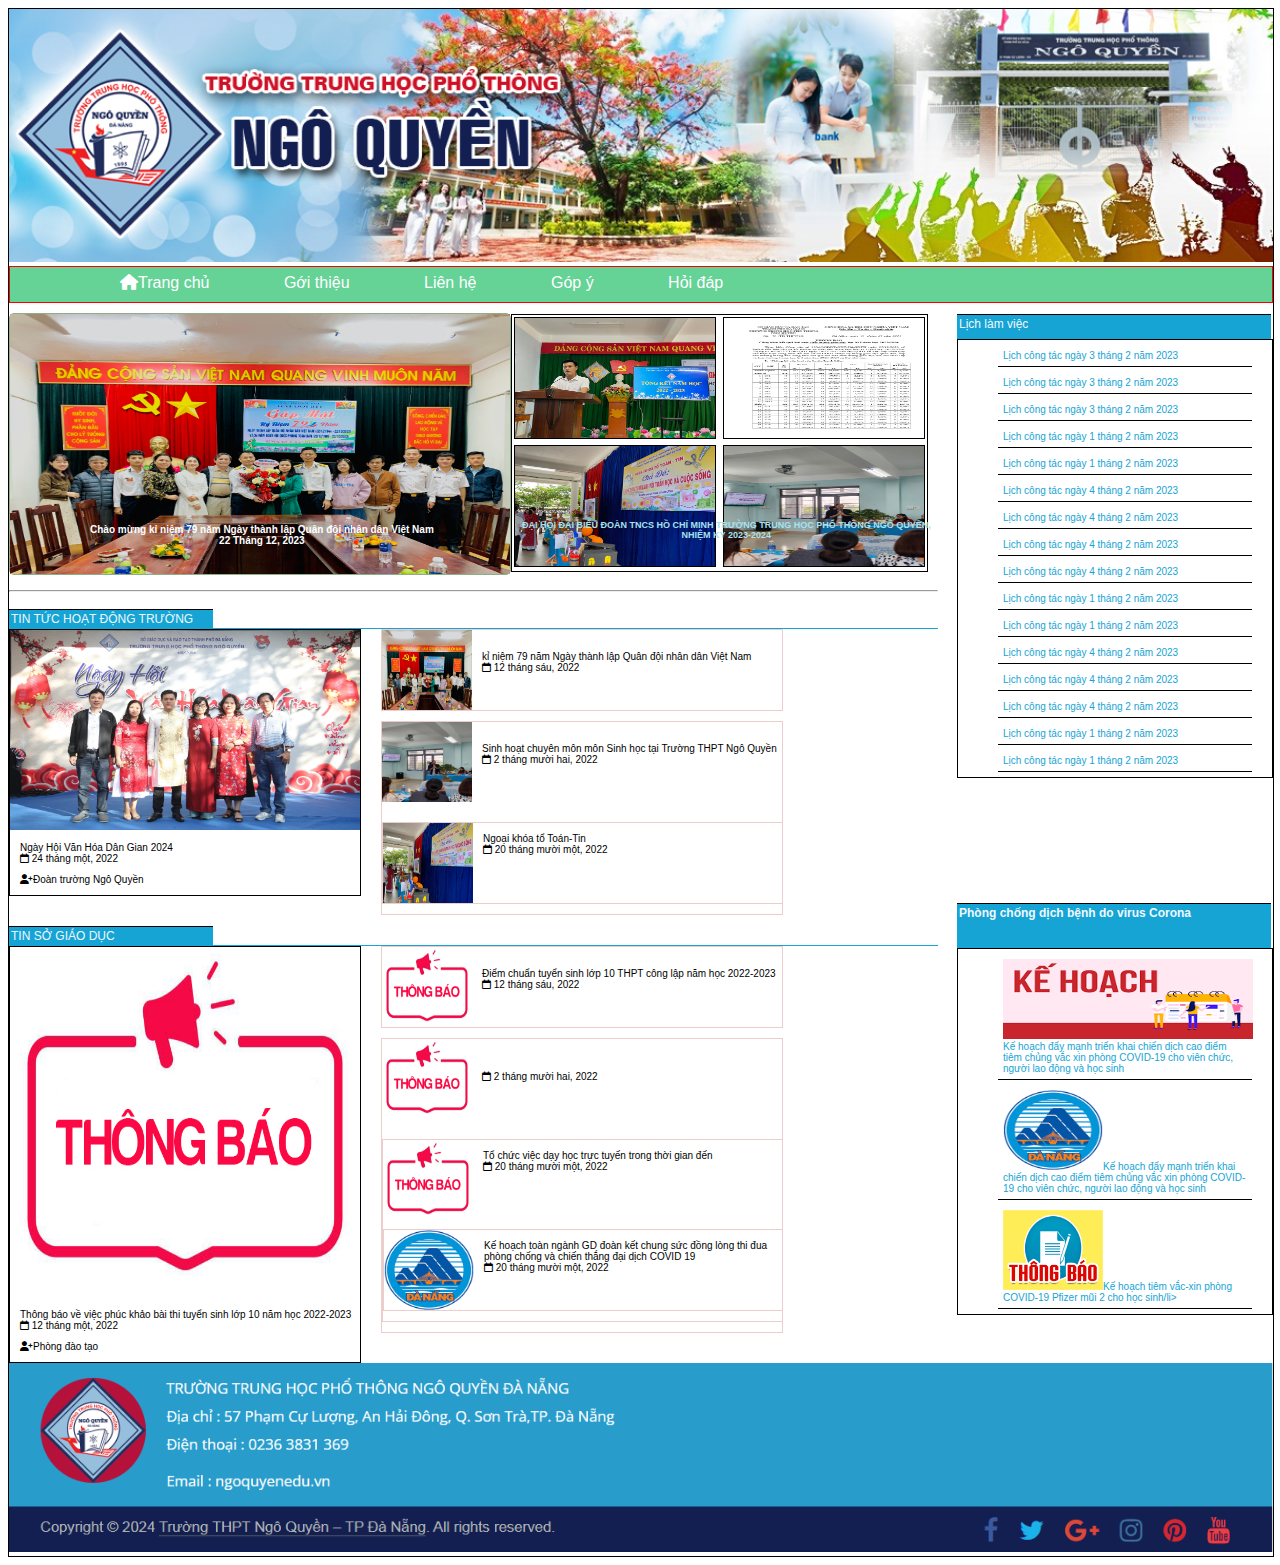
<file: index.html>
<!DOCTYPE html>
<html lang="en">
<head>
    <meta charset="UTF-8">
    <meta name="viewport" content="width=device-width, initial-scale=1.0">
    <link rel="stylesheet" href="https://cdnjs.cloudflare.com/ajax/libs/font-awesome/6.4.2/css/all.min.css">
    <link rel="stylesheet" href="style.css">
    <title>Document</title>
</head>
<body>
    <div class="container">
        <header>
            <img id="img0-1" src="./imgs/img-01.jpg" alt="Hinh anh" width="1000px" height="300px">
        </header>
        <nav>
            <ul id="ul-02">
                <li><a href="./index.html"><i class="fas fa-home"> </i>Trang chủ</a></li>
                <li id="li-01"><a href="./Gioi_thieu.html">Gới thiệu</a>
                    <ul>
                        <li><a href="./Gioi_thieu.html">Thư viện</a></li>
                        <li><a href="#">Hoạt động</a></li>
                    </ul>
                </li>
                <li><a href="./LienHe.html">Liên hệ</a></li>
                <li><a href="#">Góp ý</a></li>
                <li><a href="#">Hỏi đáp</a></li>
            </ul>
        </nav>

        <article>
            <div class="k-a1" id="k-a1">

              <img src="./imgs/4e3eaa834240ea1eb351.jpg" height="100%" width="100%"><br>
              <div class="vb-a1">
                  Chào mừng kỉ niệm 79 năm Ngày thành lập Quân đội nhân dân Việt Nam<br>
                  22 Tháng 12, 2023
              </div>
            </div>

          <div class="k-a01">
            <div class="top-k-a01">
              <img src="./imgs//k-a2.11.jpg" alt="">
              <img src="./imgs/k-a2.png" alt="">
            </div>
            <div class="bottom-k-a01">
              <img src="./imgs/k-a2.2" alt="">
              <img src="./imgs/k-a2.3.jpg" alt="">
            </div>
            <div class="vb-a2">
              <b>ĐẠI HỘI ĐẠI BIỂU ĐOÀN TNCS HỒ CHÍ MINH TRƯỜNG TRUNG HỌC PHỔ THÔNG NGÔ QUYỀN,<br> NHIỆM KỲ 2023-2024</b>
            </div>
          </div>
            <hr>
            <br>
            <p class="vb-b001">TIN TỨC HOẠT ĐỘNG TRƯỜNG</p>
            <div class="content-container">
              <div class="content-01">
                <div class="k-b1">
                  <img src="./imgs/hdT.jpg" width="350px" height="200px"><br>
                  <p>Ngày Hội Văn Hóa Dân Gian 2024 <br><i class="fa-regular fa-calendar"></i> 24 tháng một, 2022</p>
                  <p><i class="fa-solid fa-user-plus"></i>Đoàn trường Ngô Quyền</p>
                </div>
                <div class="kb-2">
                  <div>
                    <img src="./imgs/kb-2.1.jpg"><br>
                    <p>kỉ niệm 79 năm Ngày thành lập Quân đội nhân dân Việt Nam <br> <i class="fa-regular fa-calendar"></i> 12 tháng sáu, 2022</p>
                  </div>
                  <div>
                    <img src="./imgs/kc-2.1.jpg"><br>
                    <p>Sinh hoạt chuyên môn môn Sinh học tại Trường THPT Ngô Quyền <br> <i class="fa-regular fa-calendar"></i> 2 tháng mười hai, 2022</p>
                    <div id="a001">
                      <img src="./imgs/kc-2.2.jpg">
                      <p>Ngoại khóa tổ Toán-Tin <br> <i class="fa-regular fa-calendar"></i> 20 tháng mười một, 2022</p>
                    </div>
                  </div>
                </div>
              </div>
              
              <p class="vb-b001">TIN SỞ GIÁO DỤC</p>
              <div class="content-01">
                <div class="k-b1">
                  <img src="./imgs/tb.jpg" width="350px" height="350px"><br>
                  <p>Thông báo về việc phúc khảo bài thi tuyển sinh lớp 10 năm học 2022-2023<br>
                    <i class="fa-regular fa-calendar"></i> 12 tháng một, 2022</p>
                  <p><i class="fa-solid fa-user-plus"></i>Phòng đào tạo</p>
                </div>
                <div class="kb-2">
                  <div>
                    <img src="./imgs/tb.jpg"><br>
                    <p>Điểm chuẩn tuyển sinh lớp 10 THPT công lập năm học 2022-2023 <br> <i class="fa-regular fa-calendar"></i> 12 tháng sáu, 2022</p>
                  </div>
                  <div>
                    <img src="./imgs/tb.jpg"><br>
                    <p> <br> <i class="fa-regular fa-calendar"></i> 2 tháng mười hai, 2022</p>
                    <div id="a001">
                      <img src="./imgs/tb.jpg">
                      <p>Tổ chức việc dạy học trực tuyến trong thời gian đến
                         <br> <i class="fa-regular fa-calendar"></i> 20 tháng mười một, 2022</p>
                    <div id="a001">
                      <img src="./imgs/tb-1.png">
                      <p>Kế hoạch toàn ngành GD đoàn kết chung sức đồng lòng thi đua phòng chống và chiến thắng đại dịch COVID 19
                         <br> <i class="fa-regular fa-calendar"></i> 20 tháng mười một, 2022</p>
                    </div>
                  </div>
                </div>
              </div>
            </div>
        </article>

        <aside>
          <p style="width: 310px; height: 20px;" class="vb-b001">Lịch làm việc</p>
          <ul type="none" class="ul-01">
            <li>Lịch công tác ngày 3 tháng 2 năm 2023</li>
            <li>Lịch công tác ngày 3 tháng 2 năm 2023</li>
            <li>Lịch công tác ngày 3 tháng 2 năm 2023</li>
            <li>Lịch công tác ngày 1 tháng 2 năm 2023</li>
            <li>Lịch công tác ngày 1 tháng 2 năm 2023</li>
            <li>Lịch công tác ngày 4 tháng 2 năm 2023</li>
            <li>Lịch công tác ngày 4 tháng 2 năm 2023</li>
            <li>Lịch công tác ngày 4 tháng 2 năm 2023</li>
            <li>Lịch công tác ngày 4 tháng 2 năm 2023</li>
            <li>Lịch công tác ngày 1 tháng 2 năm 2023</li>
            <li>Lịch công tác ngày 1 tháng 2 năm 2023</li>
            <li>Lịch công tác ngày 4 tháng 2 năm 2023</li>
            <li>Lịch công tác ngày 4 tháng 2 năm 2023</li>
            <li>Lịch công tác ngày 4 tháng 2 năm 2023</li>
            <li>Lịch công tác ngày 1 tháng 2 năm 2023</li>
            <li>Lịch công tác ngày 1 tháng 2 năm 2023</li>
          </ul>
          <br><br>
          <br><br>
          <br><br>
          <h2 style="width: 310px; height: 40px;" class="vb-b001">Phòng chống dịch bệnh do virus Corona</h2>
          <ul type="none" class="ul-01">
            <li><img width="250px", height="80px" src="./imgs/kh.png" alt="">Kế hoạch đẩy mạnh triển khai chiến dịch cao điểm tiêm chủng vắc xin phòng COVID-19 cho viên chức, người lao động và học sinh</li>
            <li><img width="100px", height="80px" src="./imgs/tb-1.png" alt="">Kế hoạch đẩy mạnh triển khai chiến dịch cao điểm tiêm chủng vắc xin phòng COVID-19 cho viên chức, người lao động và học sinh</li>
            <li><img width="100px", height="80px" src="./imgs/td-2.png" alt="">Kế hoạch tiêm vắc-xin phòng COVID-19 Pfizer mũi 2 cho học sinh/li>
          </ul>
        </aside>
        <footer>
            <img src="./imgs/footer.png" alt="Hinh anh" width="1000px" height="100px">
        </footer>
    </div>
</body>
</html>
</file>
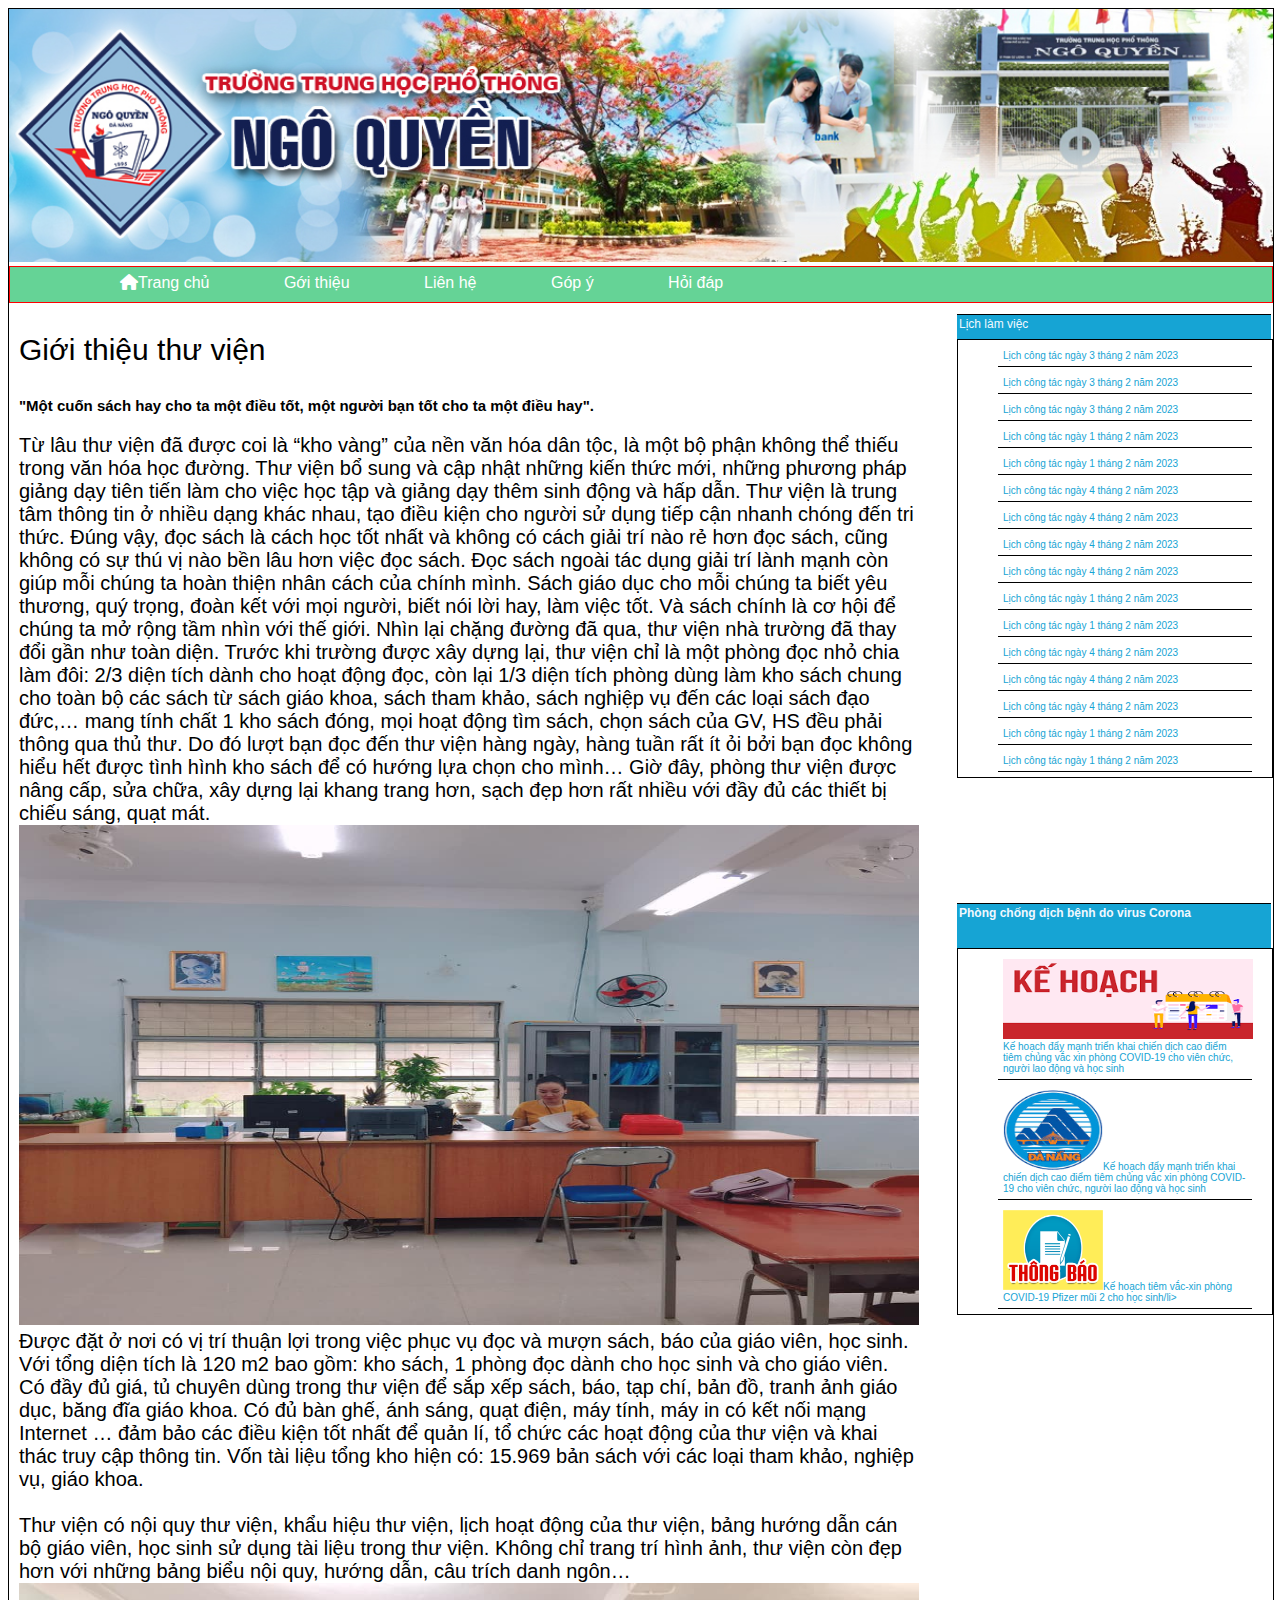
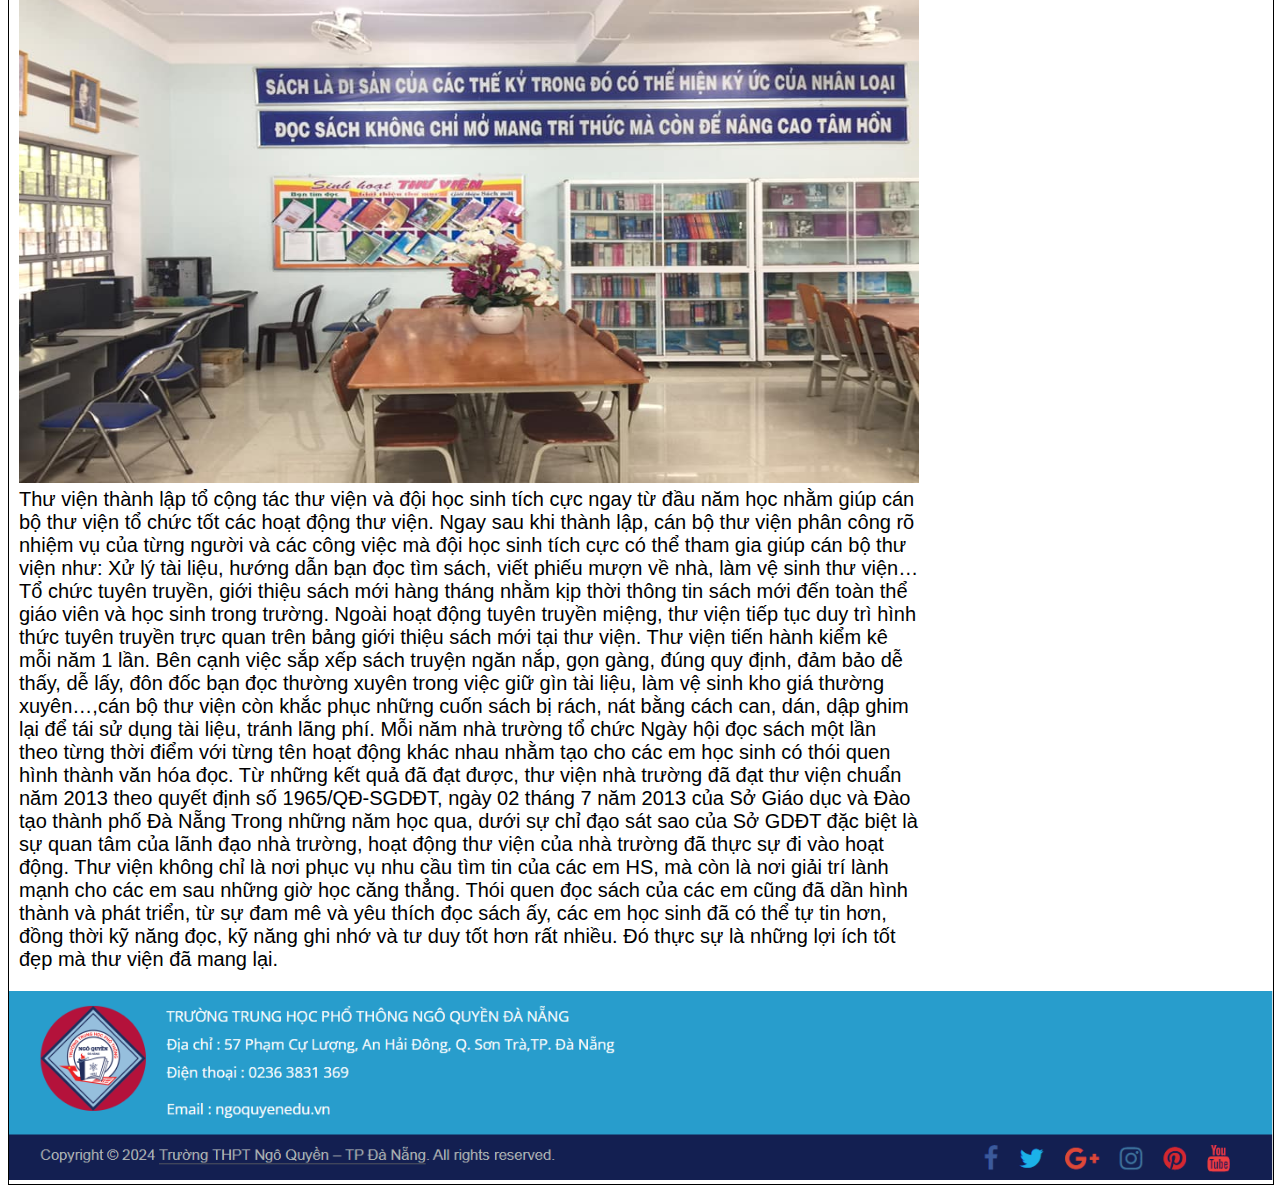
<file: Gioi_thieu.html>
<!DOCTYPE html>
<html lang="en">
<head>
    <meta charset="UTF-8">
    <meta name="viewport" content="width=device-width, initial-scale=1.0">
    <link rel="stylesheet" href="https://cdnjs.cloudflare.com/ajax/libs/font-awesome/6.4.2/css/all.min.css">
    <link rel="stylesheet" href="style.css">
    <title>Document</title>
</head>
<body>
    <div class="container">
        <header>
            <img id="img0-1" src="./imgs/img-01.jpg" alt="Hinh anh" width="1000px" height="300px">
        </header>
        <nav>
            <ul id="ul-02">
                <li><a href="./index.html"><i class="fas fa-home"> </i>Trang chủ</a></li>
                <li id="li-01"><a href="./Gioi_thieu.html">Gới thiệu</a>
                    <ul>
                        <li><a href="./Gioi_thieu.html">Thư viện</a></li>
                        <li><a href="#">Hoạt động</a></li>
                    </ul>
                </li>
                <li><a href="./LienHe.html">Liên hệ</a></li>
                <li><a href="#">Góp ý</a></li>
                <li><a href="#">Hỏi đáp</a></li>
            </ul>
        </nav>

        <article style="margin-left: 10px;">
            <p style="font-size:30px;">Giới thiệu thư viện</p>
            <h2>"Một cuốn sách hay cho ta một điều tốt, một người bạn tốt cho ta một điều hay".</h2>
            <p class="vb-c01">Từ lâu thư viện đã được coi là “kho vàng” của nền văn hóa dân tộc, là một bộ phận không thể thiếu trong văn hóa học đường. Thư viện bổ sung và cập nhật những kiến thức mới, những phương pháp giảng dạy tiên tiến làm cho việc học tập và giảng dạy thêm sinh động và hấp dẫn. Thư viện là trung tâm thông tin ở nhiều dạng khác nhau, tạo điều kiện cho người sử dụng tiếp cận nhanh chóng đến tri thức. Đúng vậy, đọc sách là cách học tốt nhất và không có cách giải trí nào rẻ hơn đọc sách, cũng không có sự thú vị nào bền lâu hơn việc đọc sách. Đọc sách ngoài tác dụng giải trí lành mạnh còn giúp mỗi chúng ta hoàn thiện nhân cách của chính mình. Sách giáo dục cho mỗi chúng ta biết yêu thương, quý trọng, đoàn kết với mọi người, biết nói lời hay, làm việc tốt. Và sách chính là cơ hội để chúng ta mở rộng tầm nhìn với thế giới.

              Nhìn lại chặng đường đã qua, thư viện nhà trường đã thay đổi gần như toàn diện. Trước khi trường được xây dựng lại, thư viện chỉ là một phòng đọc nhỏ chia làm đôi: 2/3 diện tích dành cho hoạt động đọc, còn lại 1/3 diện tích phòng dùng làm kho sách chung cho toàn bộ các sách từ sách giáo khoa, sách tham khảo, sách nghiệp vụ đến các loại sách đạo đức,… mang tính chất 1 kho sách đóng, mọi hoạt động tìm sách, chọn sách của GV, HS đều phải thông qua thủ thư. Do đó lượt bạn đọc đến thư viện hàng ngày, hàng tuần rất ít ỏi bởi bạn đọc không hiểu hết được tình hình kho sách để có hướng lựa chọn cho mình…
              
              Giờ đây, phòng thư viện được nâng cấp, sửa chữa, xây dựng lại khang trang hơn, sạch đẹp hơn rất nhiều với đầy đủ các thiết bị chiếu sáng, quạt mát.
              <img width="900px" height="500px" src="./imgs/THU-VIEN.jpg">
              Được đặt ở nơi có vị trí thuận lợi trong việc phục vụ đọc và mượn sách, báo của giáo viên, học sinh. Với tổng diện tích là 120 m2 bao gồm: kho sách, 1 phòng đọc dành cho học sinh và cho giáo viên. Có đầy đủ giá, tủ chuyên dùng trong thư viện để sắp xếp sách, báo, tạp chí, bản đồ, tranh ảnh giáo dục, băng đĩa giáo khoa. Có đủ bàn ghế, ánh sáng, quạt điện, máy tính, máy in có kết nối mạng Internet … đảm bảo các điều kiện tốt nhất để quản lí, tổ chức các hoạt động của thư viện và khai thác truy cập thông tin. Vốn tài liệu tổng kho hiện có: 15.969 bản sách với các loại tham khảo, nghiệp vụ, giáo khoa.
              <br> <br>
              Thư viện có nội quy thư viện, khẩu hiệu thư viện, lịch hoạt động của thư viện, bảng hướng dẫn cán bộ giáo viên, học sinh sử dụng tài liệu trong thư viện. Không chỉ trang trí hình ảnh, thư viện còn đẹp hơn với những bảng biểu nội quy, hướng dẫn, câu trích danh ngôn…
              <img width="900px" height="500px" src="./imgs/Thuvien2.jpg">
              Thư viện thành lập tổ cộng tác thư viện và đội học sinh tích cực ngay từ đầu năm học nhằm giúp cán bộ thư viện tổ chức tốt các hoạt động thư viện. Ngay sau khi thành lập, cán bộ thư viện phân công rõ nhiệm vụ của từng người và các công việc mà đội học sinh tích cực có thể tham gia giúp cán bộ thư viện như: Xử lý tài liệu, hướng dẫn bạn đọc tìm sách, viết phiếu mượn về nhà, làm vệ sinh thư viện…

              Tổ chức tuyên truyền, giới thiệu sách mới hàng tháng nhằm kịp thời thông tin sách mới đến toàn thể giáo viên và học sinh trong trường. Ngoài hoạt động tuyên truyền miệng, thư viện tiếp tục duy trì hình thức tuyên truyền trực quan trên bảng giới thiệu sách mới tại thư viện.

              Thư viện tiến hành kiểm kê mỗi năm 1 lần. Bên cạnh việc sắp xếp sách truyện ngăn nắp, gọn gàng, đúng quy định, đảm bảo dễ thấy, dễ lấy, đôn đốc bạn đọc thường xuyên trong việc giữ gìn tài liệu, làm vệ sinh kho giá thường xuyên…,cán bộ thư viện còn khắc phục những cuốn sách bị rách, nát bằng cách can, dán, dập ghim lại để tái sử dụng tài liệu, tránh lãng phí.

              Mỗi năm nhà trường tổ chức Ngày hội đọc sách một lần theo từng thời điểm với từng tên hoạt động khác nhau nhằm tạo cho các em học sinh có thói quen hình thành văn hóa đọc.

              Từ những kết quả đã đạt được, thư viện nhà trường đã đạt thư viện chuẩn năm 2013 theo quyết định số 1965/QĐ-SGDĐT, ngày 02 tháng 7 năm 2013 của Sở Giáo dục và Đào tạo thành phố Đà Nẵng

              Trong những năm học qua, dưới sự chỉ đạo sát sao của Sở GDĐT đặc biệt là sự quan tâm của lãnh đạo nhà trường, hoạt động thư viện của nhà trường đã thực sự đi vào hoạt động. Thư viện không chỉ là nơi phục vụ nhu cầu tìm tin của các em HS, mà còn là nơi giải trí lành mạnh cho các em sau những giờ học căng thẳng. Thói quen đọc sách của các em cũng đã dần hình thành và phát triển, từ sự đam mê và yêu thích đọc sách ấy, các em học sinh đã có thể tự tin hơn, đồng thời kỹ năng đọc, kỹ năng ghi nhớ và tư duy tốt hơn rất nhiều. Đó thực sự là những lợi ích tốt đẹp mà thư viện đã mang lại.
              </p>
        </article>

        <aside>
          <p style="width: 310px; height: 20px;" class="vb-b001">Lịch làm việc</p>
          <ul type="none" class="ul-01">
            <li>Lịch công tác ngày 3 tháng 2 năm 2023</li>
            <li>Lịch công tác ngày 3 tháng 2 năm 2023</li>
            <li>Lịch công tác ngày 3 tháng 2 năm 2023</li>
            <li>Lịch công tác ngày 1 tháng 2 năm 2023</li>
            <li>Lịch công tác ngày 1 tháng 2 năm 2023</li>
            <li>Lịch công tác ngày 4 tháng 2 năm 2023</li>
            <li>Lịch công tác ngày 4 tháng 2 năm 2023</li>
            <li>Lịch công tác ngày 4 tháng 2 năm 2023</li>
            <li>Lịch công tác ngày 4 tháng 2 năm 2023</li>
            <li>Lịch công tác ngày 1 tháng 2 năm 2023</li>
            <li>Lịch công tác ngày 1 tháng 2 năm 2023</li>
            <li>Lịch công tác ngày 4 tháng 2 năm 2023</li>
            <li>Lịch công tác ngày 4 tháng 2 năm 2023</li>
            <li>Lịch công tác ngày 4 tháng 2 năm 2023</li>
            <li>Lịch công tác ngày 1 tháng 2 năm 2023</li>
            <li>Lịch công tác ngày 1 tháng 2 năm 2023</li>
          </ul>
          <br><br>
          <br><br>
          <br><br>
          <h2 style="width: 310px; height: 40px;" class="vb-b001">Phòng chống dịch bệnh do virus Corona</h2>
          <ul type="none" class="ul-01">
            <li><img width="250px", height="80px" src="./imgs/kh.png" alt="">Kế hoạch đẩy mạnh triển khai chiến dịch cao điểm tiêm chủng vắc xin phòng COVID-19 cho viên chức, người lao động và học sinh</li>
            <li><img width="100px", height="80px" src="./imgs/tb-1.png" alt="">Kế hoạch đẩy mạnh triển khai chiến dịch cao điểm tiêm chủng vắc xin phòng COVID-19 cho viên chức, người lao động và học sinh</li>
            <li><img width="100px", height="80px" src="./imgs/td-2.png" alt="">Kế hoạch tiêm vắc-xin phòng COVID-19 Pfizer mũi 2 cho học sinh/li>
          </ul>
        </aside>
        <footer>
            <img src="./imgs/footer.png" alt="Hinh anh" width="1000px" height="100px">
        </footer>
    </div>
</body>
</html>
</file>
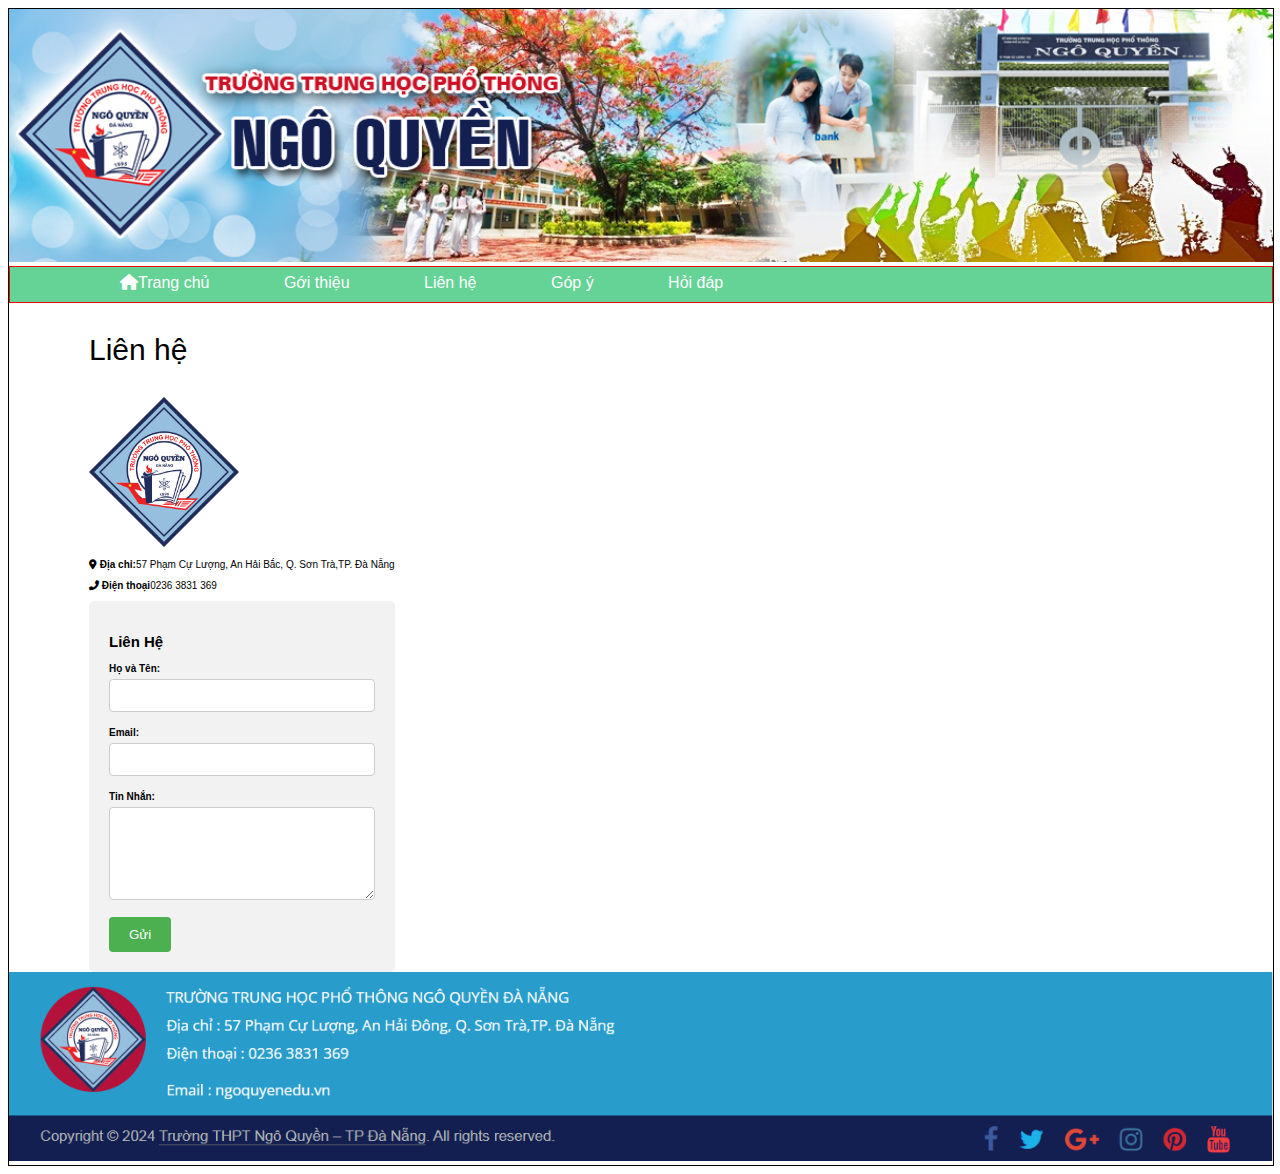
<file: LienHe.html>
<!DOCTYPE html>
<html lang="en">
<head>
    <meta charset="UTF-8">
    <meta name="viewport" content="width=device-width, initial-scale=1.0">
    <link rel="stylesheet" href="https://cdnjs.cloudflare.com/ajax/libs/font-awesome/6.4.2/css/all.min.css">
    <link rel="stylesheet" href="style.css">
    <title>Document</title>
</head>
<body>
    <div class="container">
        <header>
            <img id="img0-1" src="./imgs/img-01.jpg" alt="Hinh anh" width="1000px" height="300px">
        </header>
        <nav>
            <ul id="ul-02">
                <li><a href="./index.html"><i class="fas fa-home"> </i>Trang chủ</a></li>
                <li id="li-01"><a href="#">Gới thiệu</a>
                    <ul>
                        <li><a href="#">Thư viện</a></li>
                        <li><a href="#">Hoạt động</a></li>
                    </ul>
                </li>
                <li><a href="#">Liên hệ</a></li>
                <li><a href="#">Góp ý</a></li>
                <li><a href="#">Hỏi đáp</a></li>
            </ul>
        </nav>

        <article style="margin-left: 80px;">
           <p style="font-size: 30px;">Liên hệ</p>
           <img width="150px" height="150px" src="./imgs/liehe.png">
           <p><i class="fas fa-map-marker-alt"></i><b> Địa chỉ:</b>57 Phạm Cự Lượng, An Hải Bắc, Q. Sơn Trà,TP. Đà Nẵng</p>
           <p><i class="fas fa-phone-alt"></i><b> Điện thoại</b>0236 3831 369</p>
           <div class="contact-form">
            <h2>Liên Hệ</h2>
            <form>
              <div class="form-group">
                <label for="name">Họ và Tên:</label>
                <input type="text" id="name" name="name" required>
              </div>
              <div class="form-group">
                <label for="email">Email:</label>
                <input type="email" id="email" name="email" required>
              </div>
              <div class="form-group">
                <label for="message">Tin Nhắn:</label>
                <textarea id="message" name="message" rows="5" required></textarea>
              </div>
              <button type="submit">Gửi</button>
            </form>
          </div>
        </article>
        <footer>
            <img src="./imgs/footer.png" alt="Hinh anh" width="1000px" height="100px">
        </footer>
    </div>
</body>
</html>
</file>
<file: style.css>
body{
    font-family: 'Roboto', sans-serif;
}

.container  {
    max-width: 100%; 
    width: 100%;
    margin: 0px auto;
    border: 1px solid black;
}

header{
    background-color: white;
}

header img{
    height: 100%;
    width: 100%;
}

nav {
    background-color: rgb(101, 211, 150);
    border: 1px solid red;
    height: 35px;
}
article{
    background-color: white;
    float: left;
    /* width: 75%; */
    min-height: 250px;
    font-size: 10px;
    /* border: 1px solid black; */
}
aside{
    float: right;
    width: 25%;
    min-height: 250px;
    margin-top: 10px;
}
footer{
    clear: both;
}

footer img {
    height: 100%;
    width: 100%;
}

.ul-01 {
  border: 1px solid black;
  margin-top: 0px;
}

.ul-01 li {
    border-bottom: 1px solid black;
    margin: 5px;
    margin-left: 0px;
    padding: 5px;
    margin-right: 20px;
    color:   rgb(22, 164, 212);
    font-size: 10px;
}

#ul-02 li {
    display: inline-block;
    margin-left: 70px;
    /* border: 1px solid red; */
}

#ul-02 li a {
    text-decoration: none;
    display:block;
    color: white;
}

#ul-02{
    border: 1px;
    margin-top: 7px;
}

#li-01 {
    position: relative; 
  }
  
  #li-01:hover ul {
    display: block;
  }
  
  #li-01 ul {
    display: none;
    position: absolute;
    left: 0;
    padding: 0; 
    z-index: 1;
  }
  
  #li-01 ul li {
    white-space: nowrap; 
    padding: 5px 10px;
    margin-left: 0px;
    color:  white;
    background-color:  rgb(101, 211, 150);
    width: 75px;
  }

  #li-01 ul li a {
    background-color: rgb(101, 211, 150);
    margin: 0px;
  }

  #li-01 ul li:hover a {
    background-color: rgb(91, 180, 94);
    /* border: 1px solid red; */
  }

  article .k-a1 {
    display: inline-block;
    border: 1px solid rgb(143, 173, 138);
    border-radius: 5px;
    width: 500px;
    margin-top: 10px;
    margin-bottom: 10px;
  }

  .k-a1 {
    position: relative;
    width: 400px;
    height: 260px;
  }

  .vb-a1 {
    font-weight: bold; 
    text-align: center;
    color: white;
    position: absolute;
    top: 210px;
    left: 0;
    z-index: 10;
    margin-left: 80px;
  }


  .k-a01 div img {
    width: 200px;
    height: 120px;
  }

  .k-a01 {
    float: right;
    border: 1px solid black;
    margin-right: 10px;
    margin-top: 11px;
  }

  .vb-a2 {
    font-size: 9px;
    text-align: center;
    color: rgb(166, 226, 239);
    position: absolute;
    z-index: 10;
    top: 520px;
    margin-left: 10px;
  }

  .k-a01 div img {
    border: 1px solid black;
    margin: 2px;
  } 

  .content-01 {
    border-top: 1.5px solid  rgb(22, 164, 212);
    overflow: auto;
  }

  .k-b1 {
    border: 1px solid black;
    width: 350px;
  }

  .k-b1 p {
    margin-left: 10px;
  }
  
  .vb-b001 {
    background-color: rgb(22, 164, 212);
    color: aliceblue;
    font-size: 12px;
    border-top: 1px solid black;
    width: 200px;
    margin-bottom: 0px;
    padding: 2px;
    margin-top: 1px;
  }

  .kb-2 div img {
    width: 90px;
    height: 80px;
    float: left;
    margin-right: 10px;
  }

  .kb-2 div {
    border: 1px solid rgb(235, 205, 205);
    width:400px;
    overflow: auto;
    margin-bottom: 10px;
  }

  .kb-2 div p {
    float: none;
    clear: right;
  }

  .k-b1 {
    float: left; /* Đẩy k-b1 về bên trái */
    margin-right: 20px; /* Khoảng cách giữa k-b1 và kb-2 */
  }
  
  .kb-2 {
    float: left; /* Đẩy kb-2 về bên phải của k-b1 */
  }
  
  #a001{
    margin-top: 57px;
  }

  .vb-c01 {
    font-size: 20px;
    /* border: 1px solid black; */
    width: 900px;
  }

  .contact-form {
    max-width: 500px;
    margin: 0 auto;
    padding: 20px;
    background-color: #f2f2f2;
    border-radius: 5px;
  }
  
  .form-group {
    margin-bottom: 15px;
  }
  
  label {
    display: block;
    font-weight: bold;
    margin-bottom: 5px;
  }
  
  input[type="text"],
  input[type="email"],
  textarea {
    width: 100%;
    padding: 8px;
    border: 1px solid #ccc;
    border-radius: 4px;
    box-sizing: border-box;
  }
  
  button[type="submit"] {
    background-color: #4CAF50;
    color: white;
    padding: 10px 20px;
    border: none;
    border-radius: 4px;
    cursor: pointer;
  }
  
  button[type="submit"]:hover {
    background-color: #45a049;
  }
</file>
